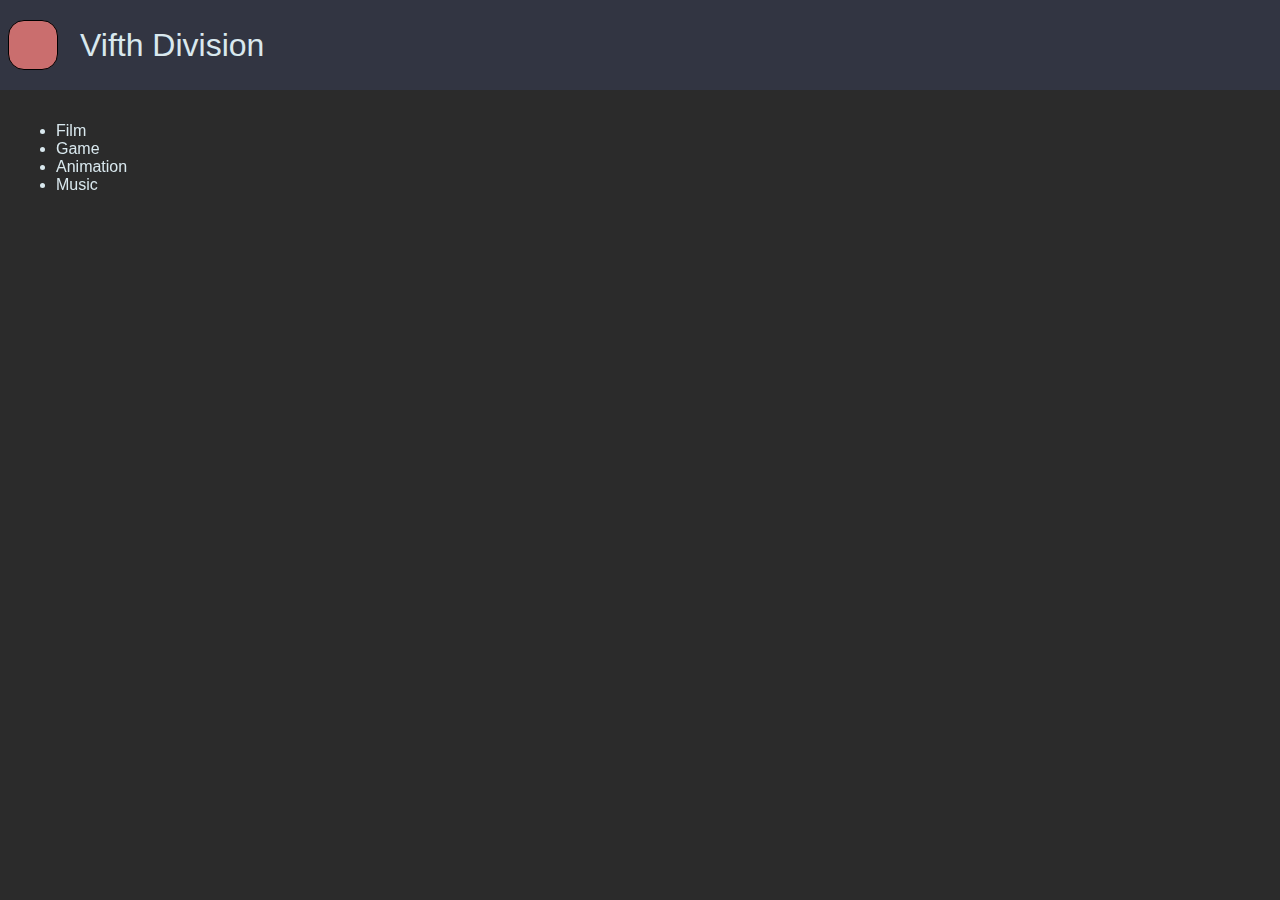
<file: Future.html>
<!DOCTYPE html>
<html lang="en">
<head>
    <meta charset="UTF-8">
    <meta http-equiv="X-UA-Compatible" content="IE=edge">
    <meta name="viewport" content="width=device-width, initial-scale=1.0">
    <title>Future Goals</title>
    <link rel="stylesheet" href="style.css">
</head>
<body onload="load()">
    <script defer src="script.js"></script>
    <div class="color transit" id="color" style="z-index:2 ;"></div>
    <div class="header">
        <a class="home" href="javascript:delay('index.html')"> </a>
        <p>Vifth Division</p>
    </div>
    <div class="page">
        <ul>
            <li>Film</li>
            <li>Game</li>
            <li>Animation</li>
            <li>Music</li>
        </ul>
    </div>



</body>
</html>
</file>
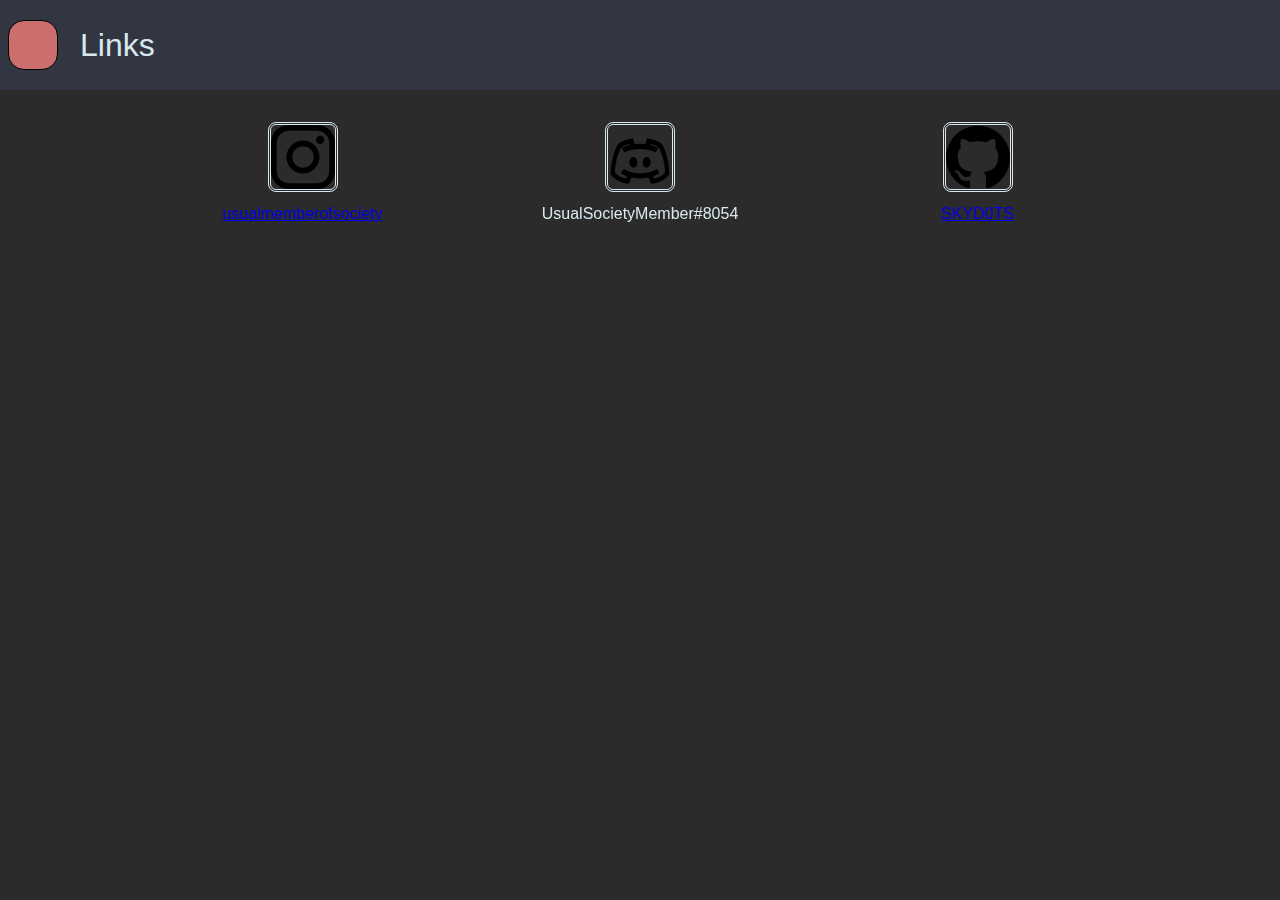
<file: Links.html>
<!DOCTYPE html>
<html lang="en">
<head>
    <meta charset="UTF-8">
    <meta http-equiv="X-UA-Compatible" content="IE=edge">
    <meta name="viewport" content="width=device-width, initial-scale=1.0">
    <title>Links</title>
    <link rel="stylesheet" href="style.css">
    <link rel="stylesheet" href="links.css">
    <link rel="icon" href="gallery/thulium.png">

</head>
<body onload="load()">
    <script defer src="script.js"></script>
    <div class="color transit" id="color" style="z-index:2 ;"></div>
    <div class="header">
        <a class="home" href="javascript:delay('index.html')"> </a>
        <p>Links</p>
    </div>

    <div class="page">
        <a href="https://www.instagram.com/usualmemberofsociety/">
            <img class="links" src="gallery/instagram.png">
            <label>usualmemberofsociety</label>
        </a>
        <a>
            <img class="links" src="gallery/discord.ico">
            <label>UsualSocietyMember#8054</label>
        </a>
        <a href="https://github.com/SKYD0TS">
            <img class="links" src="gallery/github-logo.png">
            <label>SKYD0TS</label>
        </a>
    </div>



</body>
</html>
</file>
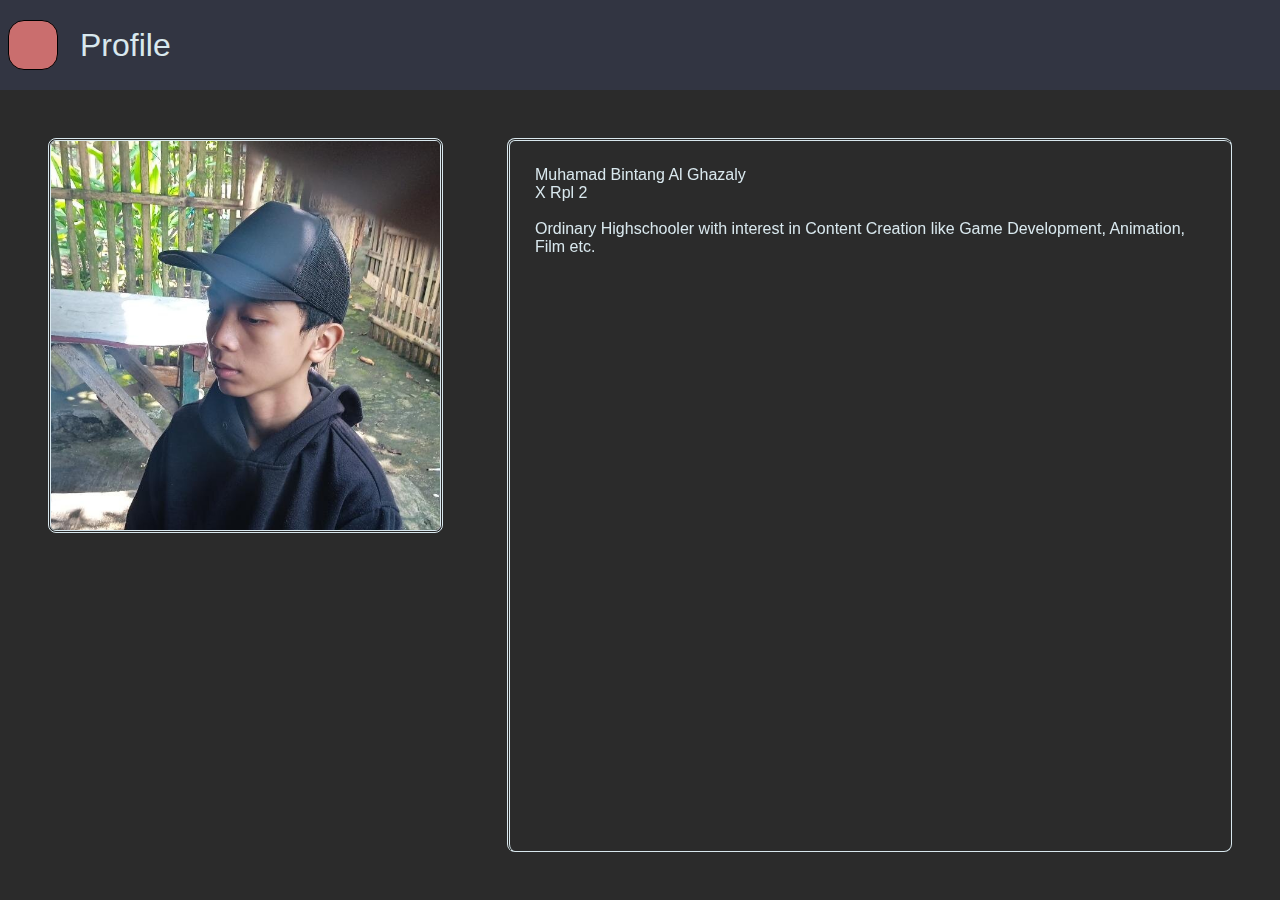
<file: Profile.html>
<!DOCTYPE html>
<html lang="en">
<head>
    <meta charset="UTF-8">
    <meta http-equiv="X-UA-Compatible" content="IE=edge">
    <meta name="viewport" content="width=device-width, initial-scale=1.0">
    <title>Profile</title>
    <link rel="stylesheet" href="style.css">
    <link rel="stylesheet" href="profile.css">
    <link rel="icon" href="gallery/thulium.png">

</head>
<body onload="load()">
    <script defer src="script.js"></script>

    <div class="color transit" id="color" style="z-index:2 ;"></div>

    <div class="header">
        <a class="home" href="javascript:delay('index.html')"> </a>
        <p>Profile</p>
    </div>

    <div class="page">
        <img src="gallery/profile.jpg">
        <div class="text">
            Muhamad Bintang Al Ghazaly <br>
            X Rpl 2 <br> <br>
            Ordinary Highschooler with interest in Content Creation like Game Development, Animation, Film etc. <br> <br>
            
        </div>
    </div>
    



</body>
</html>
</file>
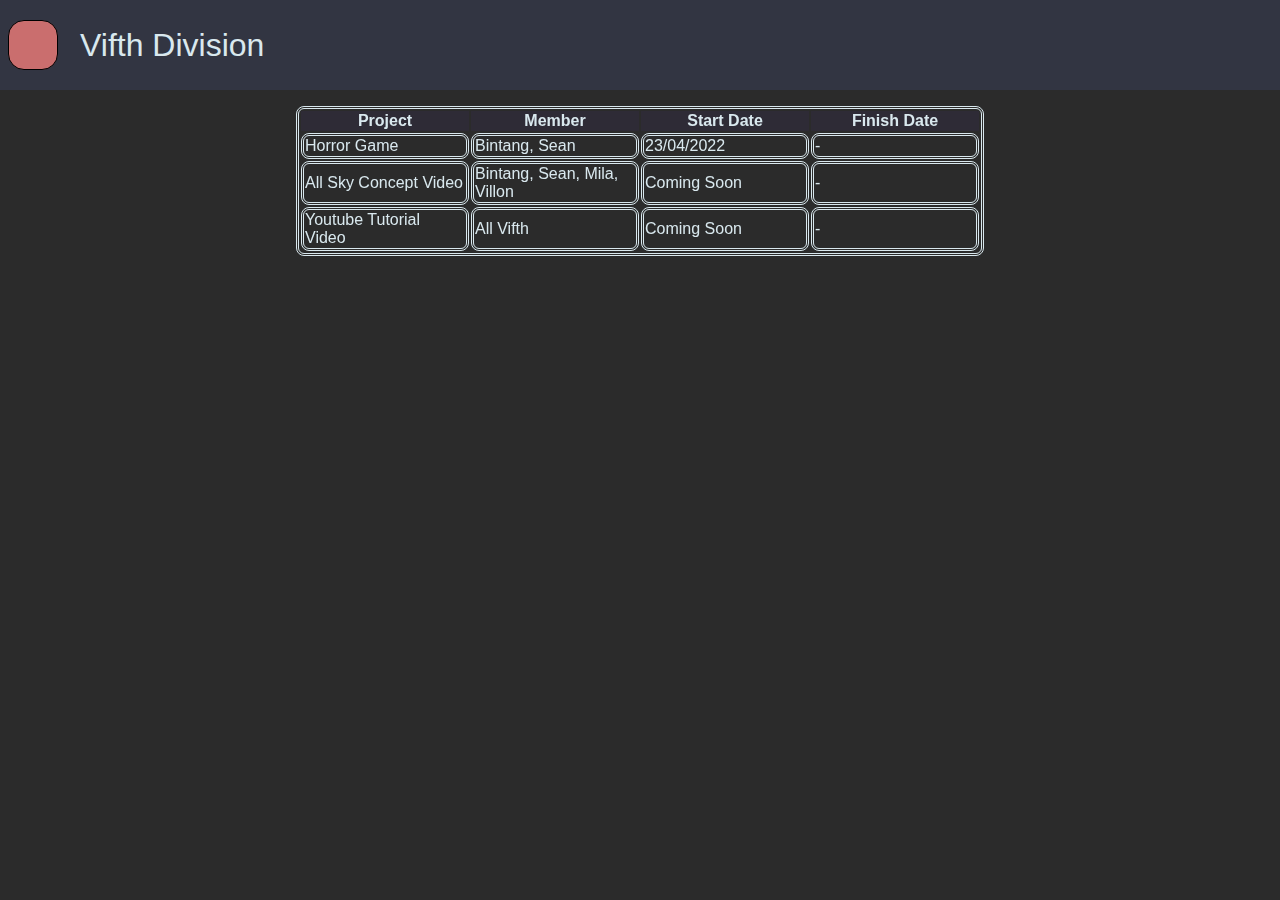
<file: Projects.html>
<!DOCTYPE html>
<html lang="en">
<head>
    <meta charset="UTF-8">
    <meta http-equiv="X-UA-Compatible" content="IE=edge">
    <meta name="viewport" content="width=device-width, initial-scale=1.0">
    <title>Projects</title>
    <link rel="stylesheet" href="style.css">
    <link rel="stylesheet" href="projects.css">
    <link rel="icon" href="gallery/thulium.png">

</head>
<body onload="load()">
    <script defer src="script.js"></script>
    <div class="color transit" id="color" style="z-index:2 ;"></div>
    <div class="header">
        <a class="home" href="javascript:delay('index.html')"> </a>
        <p>Vifth Division</p>
    </div>
    <div class="page">
        <table class="table">
            <tr>
                <th>Project</th>
                <th>Member</th>
                <th>Start Date</th>
                <th>Finish Date</th>
            </tr>
            <tr>
                <td>Horror Game</td>
                <td>Bintang, Sean</td>
                <td>23/04/2022</td>
                <td>-</td>
            </tr>
            
            <tr>
                <td>All Sky Concept Video</td>
                <td>Bintang, Sean, Mila, Villon</td>
                <td>Coming Soon</td>
                <td>-</td>
            </tr>

            <tr>
                <td>Youtube Tutorial Video</td>
                <td>All Vifth</td>
                <td>Coming Soon</td>
                <td>-</td>
            </tr>

        </table>
    </div>



</body>
</html>
</file>
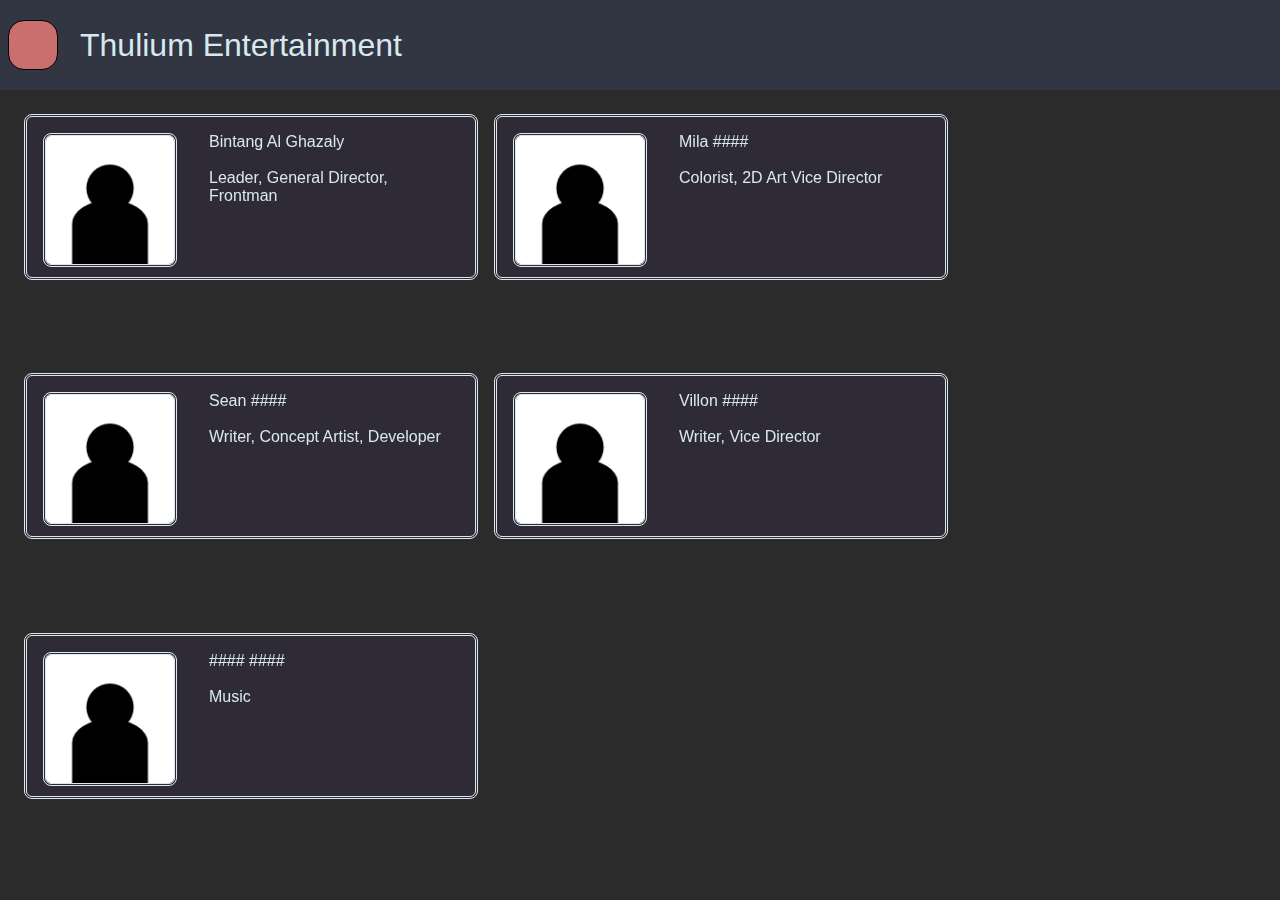
<file: Thulium.html>
<!DOCTYPE html>
<html lang="en">
<head>
    <meta charset="UTF-8">
    <meta http-equiv="X-UA-Compatible" content="IE=edge">
    <meta name="viewport" content="width=device-width, initial-scale=1.0">
    <title>Thulium Media</title>
    <link rel="stylesheet" href="style.css">
    <link rel="stylesheet" href="thulium.css">
    <link rel="icon" href="gallery/thulium.png">

</head>
<body onload="load()">
    <script defer src="script.js"></script>
    <div class="color transit" id="color" style="z-index:2 ;"></div>
    <div class="header">
        <a class="home" href="javascript:delay('index.html')"> </a>
        <p>Thulium Entertainment</p>
    </div>
    <div class="page">
        <!-- div.pics>img.$*5 -->
        <div class="member">
            <img src="gallery/persn.jpg">
            <div class="text">
                Bintang Al Ghazaly <br><br>
                Leader, General Director, Frontman
            </div>
        </div>

        <div class="member">
            <img src="gallery/persn.jpg">
            <div class="text">
                Mila #### <br><br>
                Colorist, 2D Art Vice Director
            </div>
        </div>

        <div class="member">
            <img src="gallery/persn.jpg">
            <div class="text">
                Sean #### <br><br>
                Writer, Concept Artist, Developer
            </div>
        </div>

        <div class="member">
            <img src="gallery/persn.jpg">
            <div class="text">
                Villon #### <br><br>
                Writer, Vice Director
            </div>
        </div>

        <div class="member">
            <img src="gallery/persn.jpg">
            <div class="text">
                #### #### <br><br>
                Music
            </div>
        </div>
    </div>



</body>
</html>
</file>
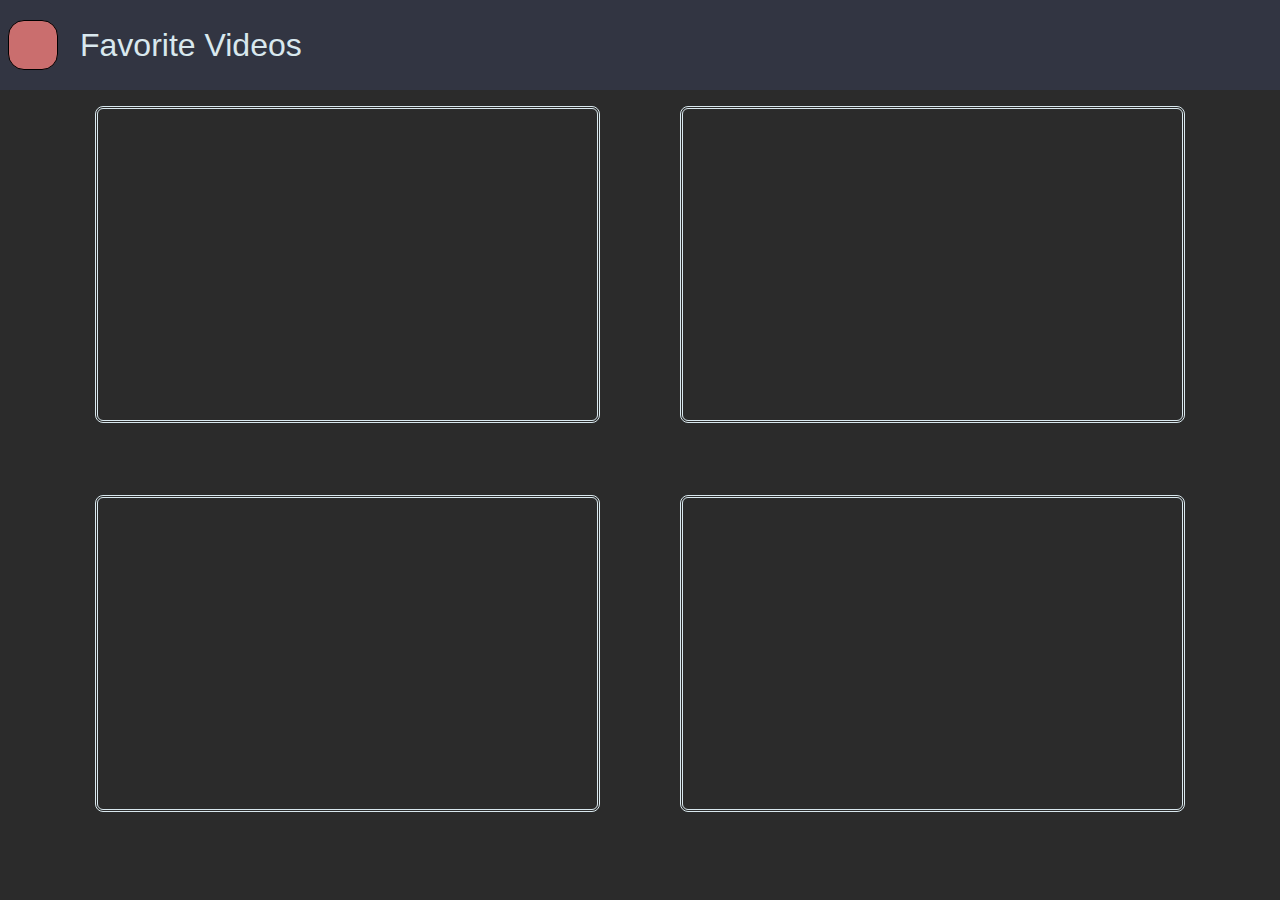
<file: Vids.html>
<!DOCTYPE html>
<html lang="en">
<head>
    <meta charset="UTF-8">
    <meta http-equiv="X-UA-Compatible" content="IE=edge">
    <meta name="viewport" content="width=device-width, initial-scale=1.0">
    <title>Favourite Videos</title>
    <link rel="stylesheet" href="style.css">
    <link rel="stylesheet" href="vids.css">
    <link rel="icon" href="gallery/thulium.png">

</head>
<body onload="load()">
    <script defer src="script.js"></script>
    <div class="color transit" id="color" style="z-index:2 ;"></div>
    <div class="header">
        <a class="home" href="javascript:delay('index.html')"> </a>
        <p>Favorite Videos</p>
    </div>
    <div class="page">
            <iframe class="youtube" width="1309" height="496" src="https://www.youtube.com/embed/JSpef7KgBA4" title="YouTube video player" frameborder="0" allow="accelerometer; autoplay; clipboard-write; encrypted-media; gyroscope; picture-in-picture" allowfullscreen></iframe>
            <iframe class="youtube" width="1309" height="496" src="https://www.youtube.com/embed/4GI4wbOaduY" title="YouTube video player" frameborder="0" allow="accelerometer; autoplay; clipboard-write; encrypted-media; gyroscope; picture-in-picture" allowfullscreen></iframe>
            <iframe class="youtube" width="1309" height="496" src="https://www.youtube.com/embed/SpFFlAU_XLk" title="YouTube video player" frameborder="0" allow="accelerometer; autoplay; clipboard-write; encrypted-media; gyroscope; picture-in-picture" allowfullscreen></iframe>
            <iframe class="youtube" width="1309" height="496" src="https://www.youtube.com/embed/sNo2xRbrLu4" title="YouTube video player" frameborder="0" allow="accelerometer; autoplay; clipboard-write; encrypted-media; gyroscope; picture-in-picture" allowfullscreen></iframe>

    </div>



</body>
</html>
</file>
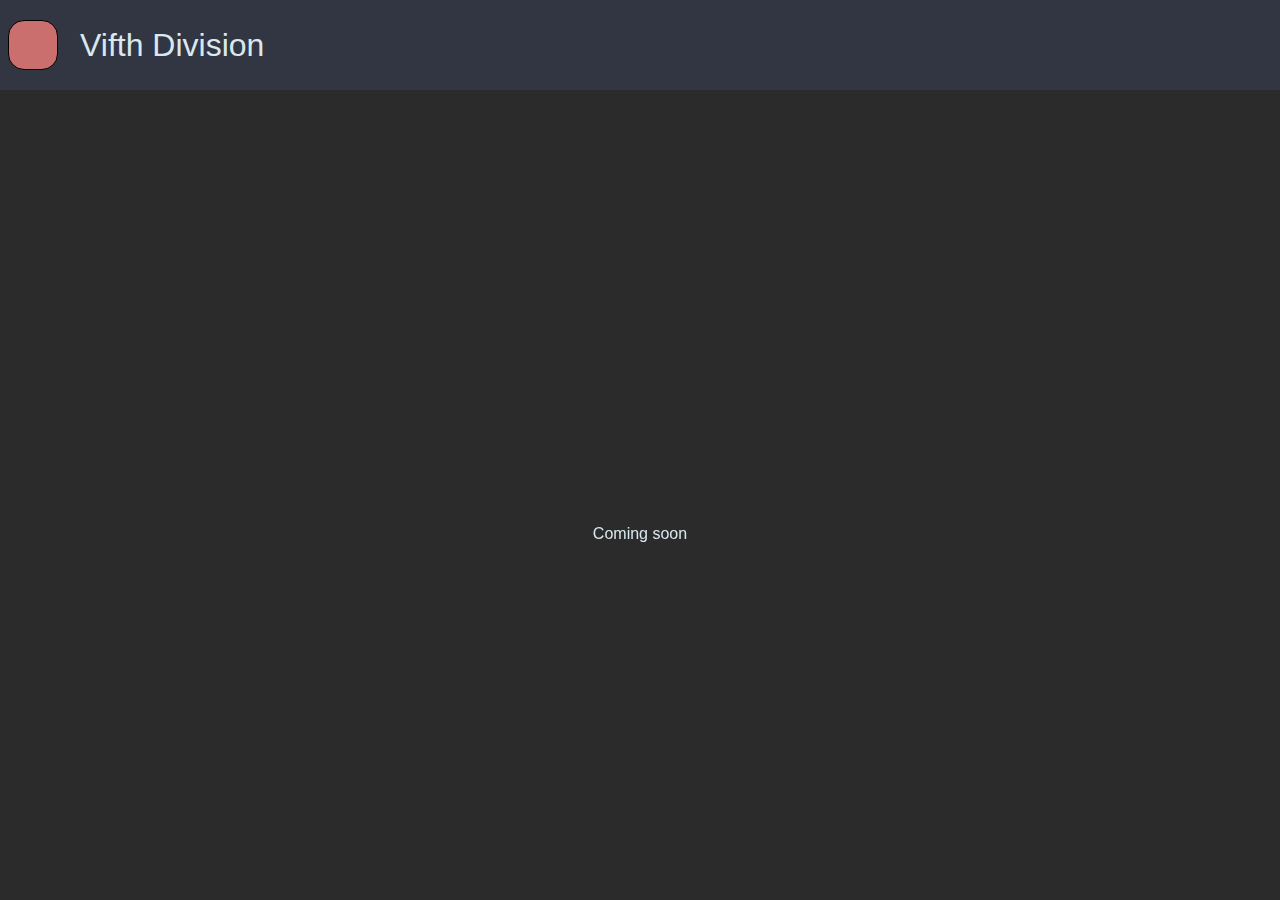
<file: Vifth.html>
<!DOCTYPE html>
<html lang="en">
<head>
    <meta charset="UTF-8">
    <meta http-equiv="X-UA-Compatible" content="IE=edge">
    <meta name="viewport" content="width=device-width, initial-scale=1.0">
    <title>The Vifth</title>
    <link rel="stylesheet" href="style.css">
    <link rel="icon" href="gallery/thulium.png">

</head>
<body onload="load()">
    <script defer src="script.js"></script>
    <div class="color transit" id="color" style="z-index:2 ;"></div>
    <div class="header">
        <a class="home" href="javascript:delay('index.html')"> </a>
        <p>Vifth Division</p>
    </div>
    <div class="page">
        <div class="the" >Coming soon</div>
    </div>
</body>
</html>
</file>
<file: style.css>
:root{
  --BG:rgb(43,43,43);
  --dark:#2E2B36;
  --bright:rgb(217, 232, 238);
  --theme:#45394D;
  --cardBG:#323542;
  --cover:#3B394D;
  --lighter:rgb(125, 125, 125);
  --Wdivide:15vw;
  --borderSize:.2em;
  --borderRad:.5em;

}

body{
  background-color: var(--BG);
  color: var(--bright);

  font-family:Arial, Helvetica, sans-serif;
}

.the{
  user-select: none;
  display: flex;
  flex-direction: column;

  height: 95vh;
  width: 95vw;
  margin: auto;

  justify-content: center;
  align-items: center;
}

.name{
  display: flex;
  align-items: center;
  justify-content: center;

  font-size: 2vw;

  height: 5vh;
  width: 90vw;
  margin: .5em;

  border-top: var(--borderSize) solid var(--lighter);
  border-bottom:var(--borderSize) solid var(--lighter);
  border-radius: var(--borderRad);
}

.container{
  font-family:Arial, Helvetica, sans-serif;

  background-color: var(--BG);
  color: var(--bright);

  display: flex;
  
  height: 40vh;
  width: 95vw;


  justify-content: center;
  justify-content: space-evenly;

  border-left: var(--borderSize) solid var(--lighter);
  border-right: var(--borderSize) solid var(--lighter);
  border-radius: var(--borderRad);
}

.container.cont1{
  border-top: var(--borderSize) solid var(--lighter);
}
.container.cont2{
  border-bottom: var(--borderSize) solid var(--lighter);
}


.card{
  display:flex;
  align-items: center;
  flex-direction: column;

  font-size: 2.3vw;

  width: var(--Wdivide);
  height: 35vh;

  border-radius: var(--borderRad);
  margin: 10px;

  background-color: var(--cardBG);

  box-shadow: 8px 10px 7px 1px rgba(0,0,0,.5);



}


.curtain{
  display:flex;
  justify-content: center;

  pointer-events: none;
  z-index: 1;

  width:  100%;
  height: 80%;
  border-radius: inherit;

  background-color: var(--cover);

  transition: .2s cubic-bezier(.6,2,.52,.35);
  
  box-shadow: 4px 5px 3px rgba(0,0,0,.5);
}

.card:hover > .curtain{
  height:33%;  
  transition: .1s ease-in;
}

.color.transit{
  height: 100%;
  
  transition: all .25s ease-in-out;
}

.color{
  position: fixed;
  top: 0;
  left: 0;
  bottom: 0;
  right: 0;

  background-color: var(--theme);

  height: 0%;
  width: 100%;
  transition: all .5s ease-in-out;


} 

.card img{
  position:absolute;
  border-radius: 1em;
  width: 12vw;
  border: solid var(--dark) 1px;
  pointer-events: none;
  transform: translateY(2em);

}

.card a{
  position: absolute;
  height: inherit;
  width:inherit;
}

/*      not home      */

.home{
  content: "<-";
  position: absolute;
  border-radius: 1em;
  border: 1px solid black;
  height: 3em;
  width: 3em;
  margin: .5em;
  background-color: #ca6e6e;
  transition: .25s ease-in-out;

}
.home:hover{
  transform:rotate(-45deg);
  transition: .25s ease-in-out;
}

.header{
  position: fixed;
  display: flex;
  top: 0;
  left: 0;
  bottom: 0;
  right: 0;
  margin: 0px;

  align-items: center;

  height: 10%;
  background-color: var(--cardBG);
}

.header p{
  font-size: 2em;
  position: relative;
  margin: .5em;
  left:2em
}

.page{
  position: fixed;
  top: 10%;
  bottom: 0;
  left: 0;
  right: 0;
  margin: 0;
  padding: 1em;
}

a:visited{
  color: var(--bright);
}
</file>
<file: links.css>
.page{
    display: flex;
    flex-direction: row;
    justify-content: space-evenly;
}

.page > div, a{
    height: 64px;
    width: 64px;
}

.page > div, a{
    margin: 1em;

    border: var(--borderSize) double var(--bright);
    border-radius: var(--borderRad);
}

a{
    display: flex;
    flex-direction: column;
    align-items: center;
}

a label{
    margin: 1em;

}
</file>
<file: profile.css>
.page{
    display: flex;
}

.text{
    padding: 2%;
    width: 100%;
    
    border-left: var(--borderSize) double var(--bright);
    border-top: var(--borderSize) double var(--bright);
    border-bottom: calc(var(--borderSize)*.2) double var(--bright);
    border-right: calc(var(--borderSize) *.2) double var(--bright);
    

    border-radius: var(--borderRad);
    margin: 2em;
}

img{
    position: relative;
    margin: 2em;
    height: 50%;
    border: var(--borderSize) double var(--bright);
    border-radius: var(--borderRad);
    
}
</file>
<file: projects.css>
.page{
    display: flex;
    justify-content: center;
    align-items:flex-start;
    
}



th{
    background-color: var(--dark);
}

table, td{
    border: var(--borderSize) double var(--bright);
    border-radius: var(--borderRad);
}

th,td{
    width: 10em;
    word-wrap: break-word;
}
</file>
<file: thulium.css>
.page{
    display: flex;
    flex-wrap: wrap;
}

.member{
    background-color: var(--dark);

    border: var(--borderSize) double var(--bright);
    border-radius: var(--borderRad);


    display: flex;
    margin: .5em;
    height:10em;
    width: 28em;

}

img{
    height: 8em;
    width: 8em;

    margin: 1em;
    border: var(--borderSize) double var(--bright);
    border-radius: var(--borderRad);

}

.text{
    padding: 1em;
}
</file>
<file: vids.css>
.page{
    display: flex;
    flex-wrap: wrap;
    justify-content: space-evenly;
    align-items:flex-start;
}
.youtube{
    width: 40%;
    height: 40%;

    border: var(--borderSize) double var(--bright);
    border-radius: var(--borderRad);

}
</file>
